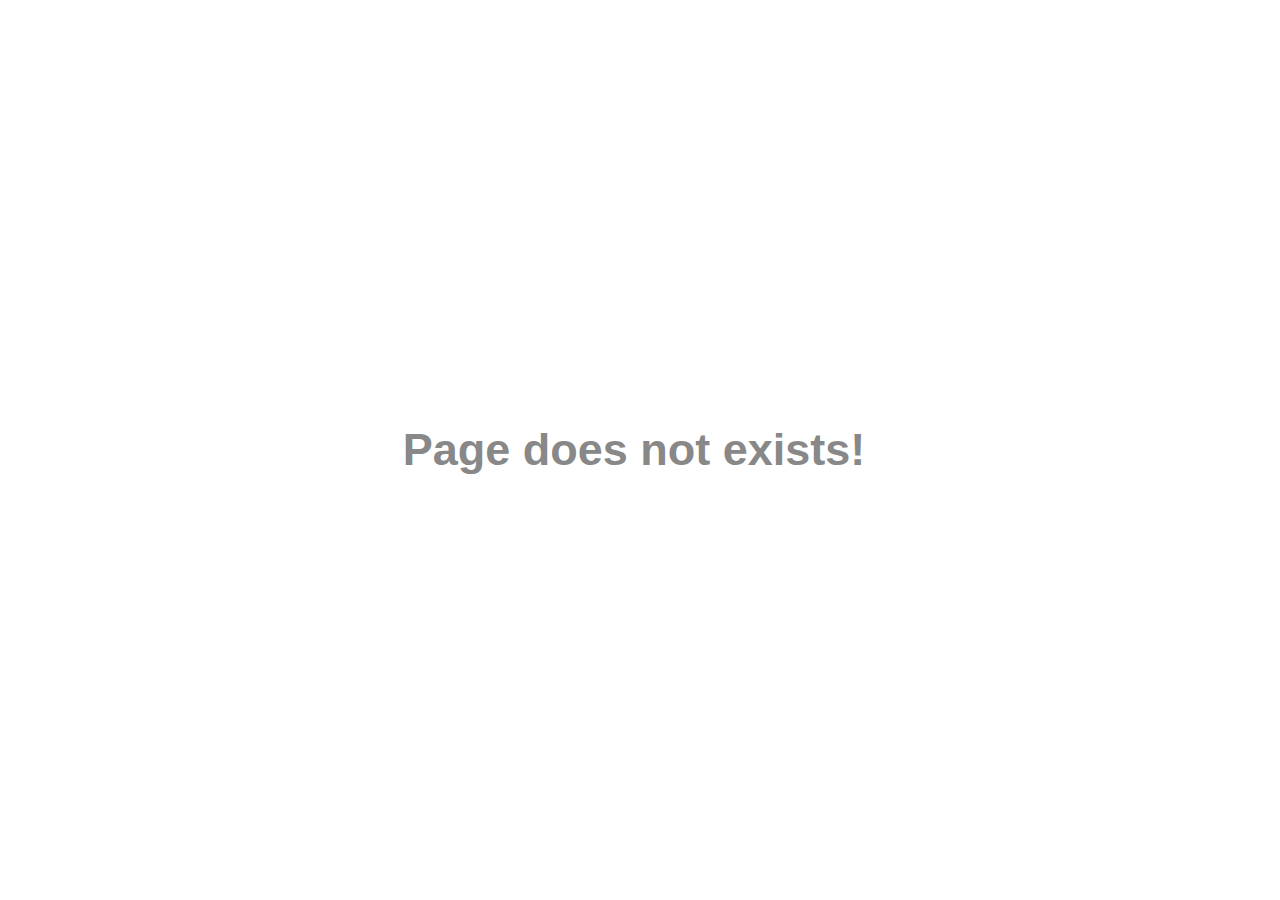
<file: index.html>
<!doctype html>
<html lang="en">

<head>
    <meta charset="utf-8">
    <meta name="viewport" content="width=device-width, initial-scale=1, shrink-to-fit=no">
    <style>
        html {
            height: 100%;
        }

        body {
            font-family: 'Lato', sans-serif;
            color: #888;
            margin: 0;
        }

        #main {
            display: table;
            width: 100%;
            height: 100vh;
            text-align: center;
        }

        .fof {
            display: table-cell;
            vertical-align: middle;
        }

        .fof h1 {
            font-size: 45px;
            display: inline-block;
            padding-right: 12px;
            animation: type .5s alternate infinite;
        }
    </style>
</head>

<body>
    <div id="main">
        <div class="fof">
            <h1>Page does not exists!</h1>
        </div>
    </div>
</body>

</html>
</file>
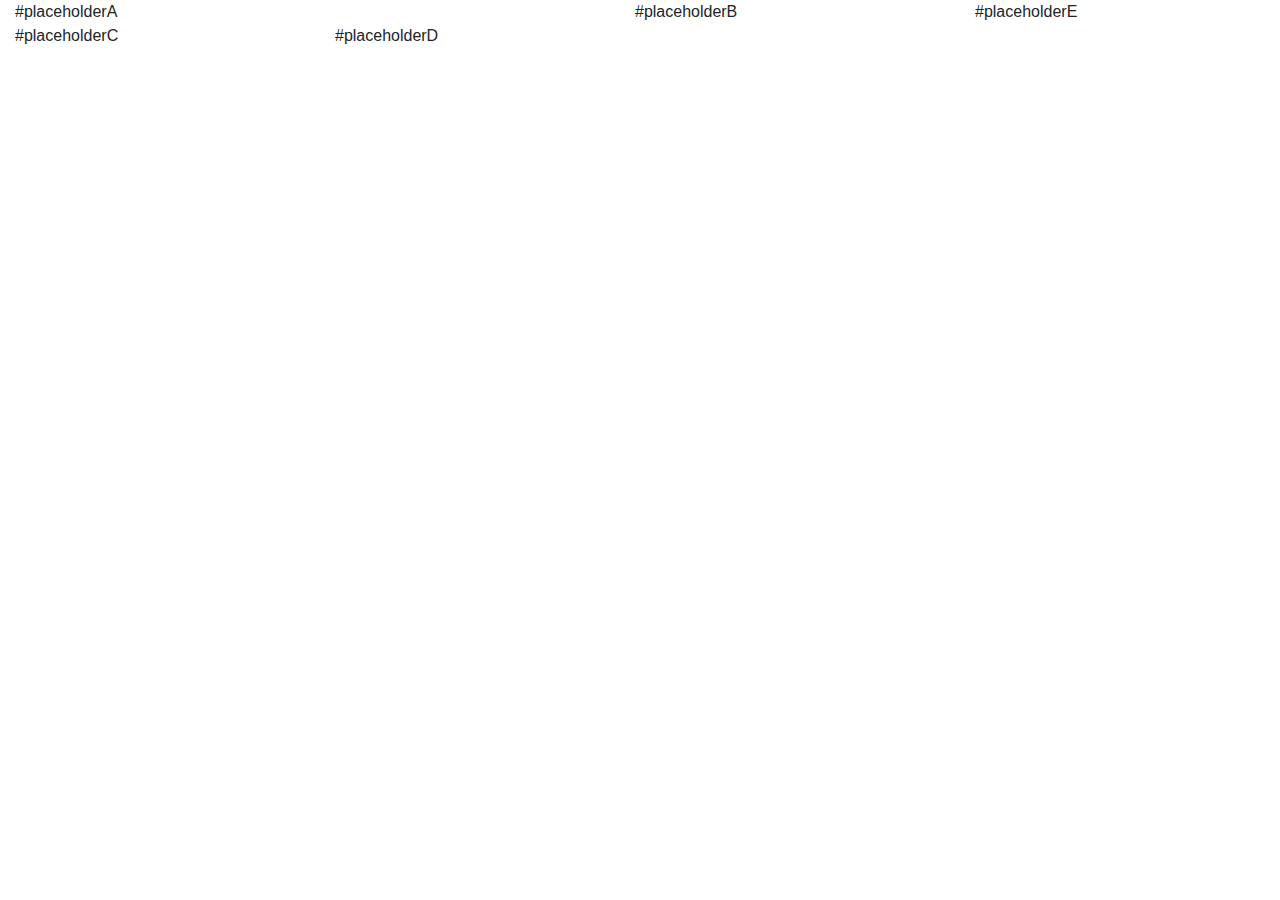
<file: order_page_template.html>
<!doctype html>
<html lang="en">

<head>
    <!-- Required meta tags -->
    <meta charset="utf-8">
    <meta name="viewport" content="width=device-width, initial-scale=1, shrink-to-fit=no">

    <!-- Bootstrap CSS -->
    <link rel="stylesheet" href="https://stackpath.bootstrapcdn.com/bootstrap/4.5.2/css/bootstrap.min.css"
        integrity="sha384-JcKb8q3iqJ61gNV9KGb8thSsNjpSL0n8PARn9HuZOnIxN0hoP+VmmDGMN5t9UJ0Z" crossorigin="anonymous">

    <link type="text/css" rel="stylesheet" href="https://rafal.zubala.com/operatus-resources/order_page.css">

    <title>#orderTitle</title>
</head>

<body>
    <div class="container-fluid">
        <div class="row full-height">
            <div class="col-12 col-lg-9 first-col">
                <div class="row h-300 no-gutters">
                    <div class="col-12, col-lg-8">
                        <div class="order_panel order-panel-A">
                            #placeholderA
                        </div>
                    </div>
                    <div class="col-12, col-lg-4">
                        <div class="order_panel order-panel-B">
                            #placeholderB
                        </div>
                    </div>
                </div>
                <div class="row">
                    <div class="col-12, col-lg-4">
                        <div class="order_panel order-panel-C">
                            #placeholderC
                        </div>
                    </div>
                    <div class="col-12, col-lg-8">
                        <div class="order_panel order-panel-D">
                            #placeholderD
                        </div>
                    </div>
                </div>
            </div>
            <div class="col-12 col-lg-3 second-col">
                <div class="order_panel order-panel-E">
                    #placeholderE
                </div>
            </div>
        </div>
    </div>

    <!-- Optional JavaScript -->
    <!-- jQuery first, then Popper.js, then Bootstrap JS -->
    <script src="https://code.jquery.com/jquery-3.5.1.slim.min.js"></script>
    <script src="https://cdn.jsdelivr.net/npm/popper.js@1.16.1/dist/umd/popper.min.js"
        integrity="sha384-9/reFTGAW83EW2RDu2S0VKaIzap3H66lZH81PoYlFhbGU+6BZp6G7niu735Sk7lN"
        crossorigin="anonymous"></script>
    <script src="https://stackpath.bootstrapcdn.com/bootstrap/4.5.2/js/bootstrap.min.js"
        integrity="sha384-B4gt1jrGC7Jh4AgTPSdUtOBvfO8shuf57BaghqFfPlYxofvL8/KUEfYiJOMMV+rV"
        crossorigin="anonymous"></script>
    <script type="text/javascript" language="javascript" src="https://rafal.zubala.com/operatus-resources/order_page.js"></script>
</body>

</html>
</file>
